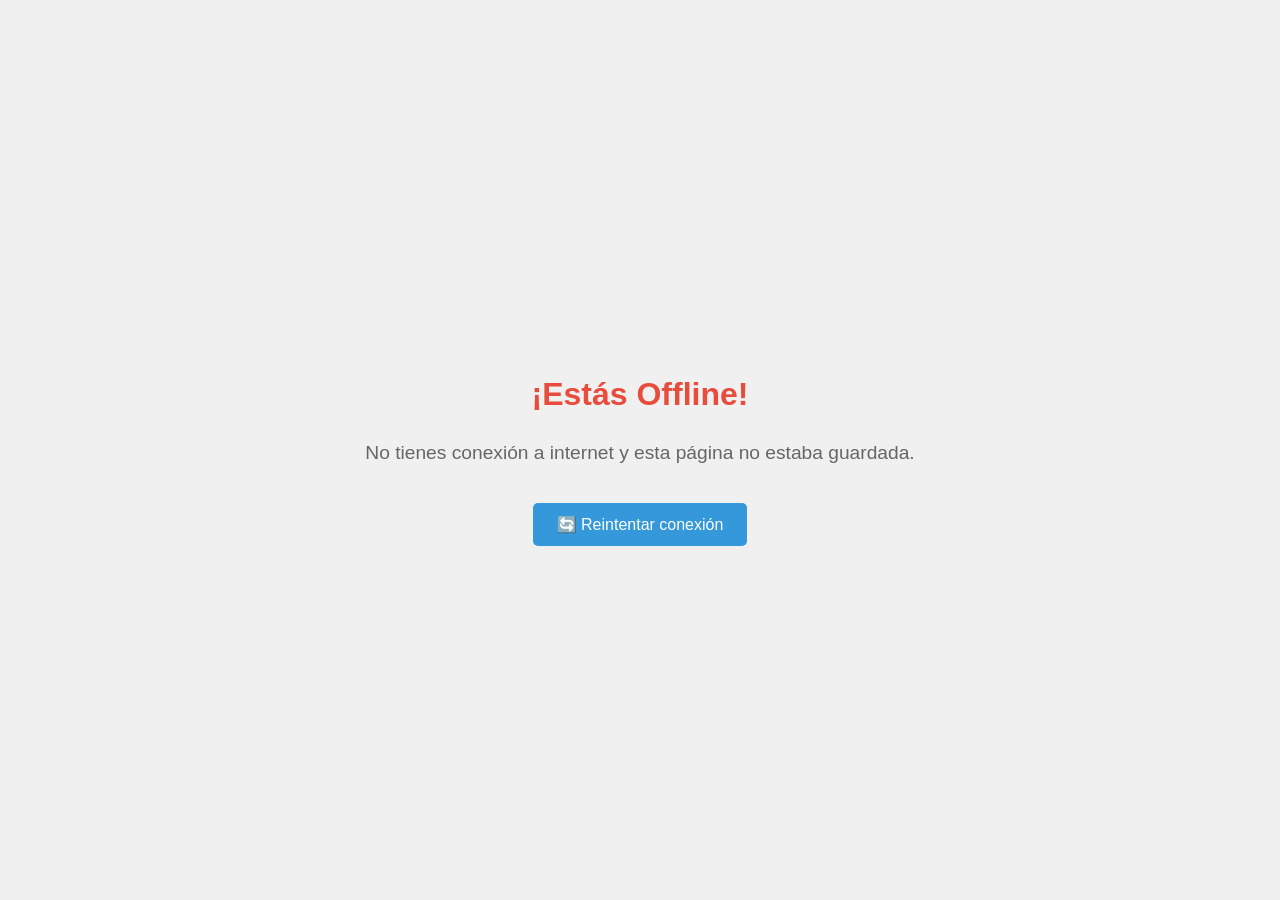
<file: offline.html>
<!DOCTYPE html>
<html lang="es">
<head>
    <meta charset="UTF-8">
    <meta name="viewport" content="width=device-width, initial-scale=1.0">
    <title>Sin Conexión - PWA</title>
    <style>
        body {
            font-family: 'Segoe UI', Tahoma, Geneva, Verdana, sans-serif;
            display: flex;
            flex-direction: column;
            align-items: center;
            justify-content: center;
            height: 100vh;
            margin: 0;
            background-color: #f0f0f0;
            color: #333;
            text-align: center;
        }
        h1 { color: #e74c3c; margin-bottom: 10px; }
        p { font-size: 1.2em; color: #666; }
        button {
            margin-top: 20px;
            padding: 12px 24px;
            background-color: #3498db;
            color: white;
            border: none;
            border-radius: 5px;
            font-size: 1em;
            cursor: pointer;
            transition: background 0.3s;
        }
        button:hover { background-color: #2980b9; }
    </style>
</head>
<body>
    <h1>¡Estás Offline!</h1>
    <p>No tienes conexión a internet y esta página no estaba guardada.</p>
    <button onclick="window.location.reload()">🔄 Reintentar conexión</button>
</body>
</html>
</file>
